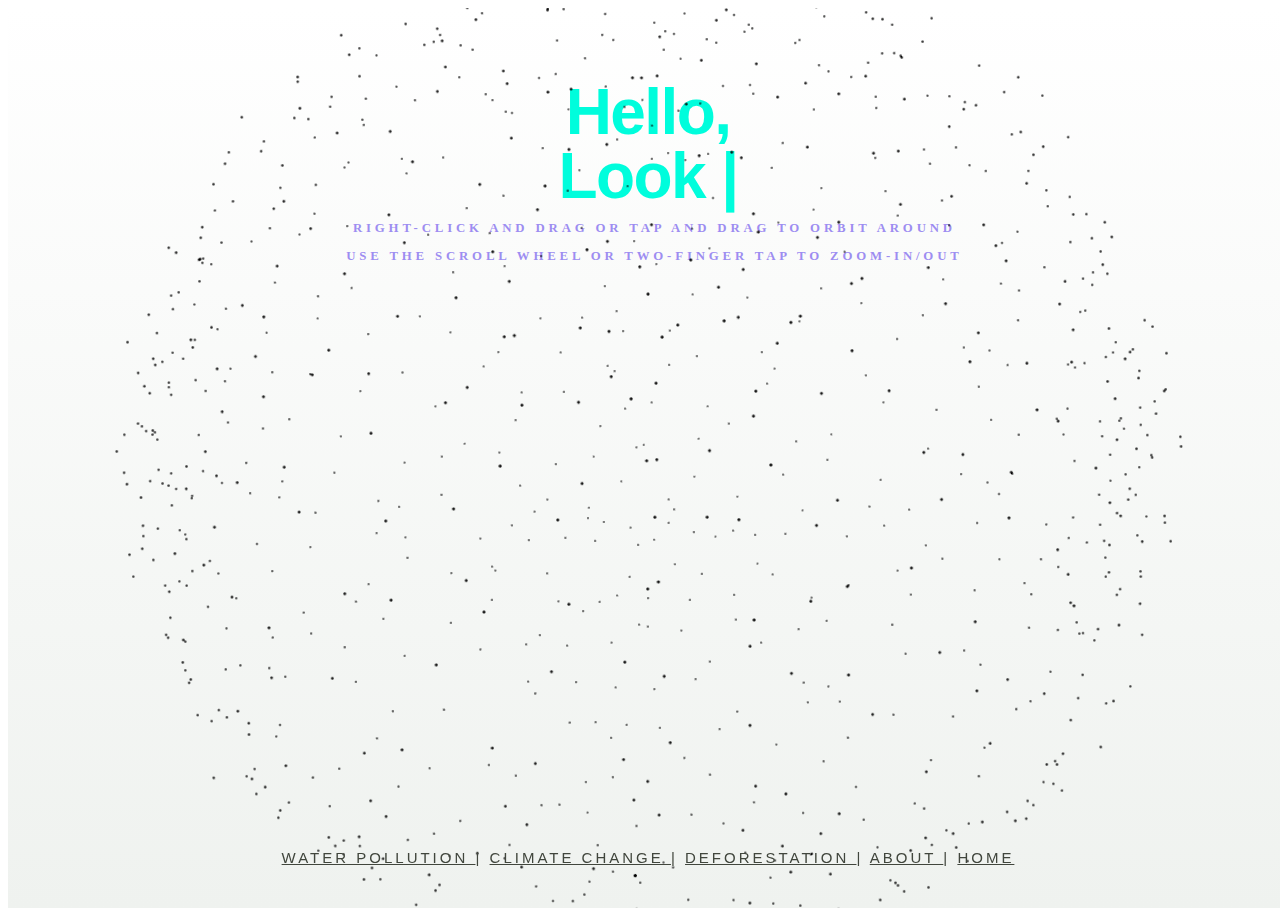
<file: index.html>
<!DOCTYPE html>
<html>
<head>
	<link rel="stylesheet" type="text/css" href="css/styles.css" />
	<script type="text/javascript" src="js/three.min.js"></script>
	<script type="text/javascript" src="js/main.js"/></script>
	<script type="text/javascript" src="js/OrbitControls.js"/></script>
	<script type="text/javascript" src="js/perlin.js"/></script>
	<script type="text/javascript" src="js/Tween.min.js"/></script>
	<title></title>
</head>
<body>
	
<div class="game-holder" id="gameHolder">
    <div class="header">
              <h1>Hello,<br>
                <span id="typed-strings">
                  <span>Look again at these dots.</span>
                  <span>That's here.</span>
                  <span>That's home.</span>
                  <span>That's us.</span>
                  <span>And we are in big trouble.</span>
                </span>
                <span id="typed"></span>
              </h1>
              <h2>Right-Click and drag or tap and drag to orbit around</h2>
              <h2>Use the scroll wheel or two-finger tap to zoom-in/out </h2>
    </div> 
    <div class="world" id="world"></div>
  


	<div id="navigation">
  <p><a href="./index_turtle.html" title=""> Water Pollution </a>  |  <a href="./index_bear.html" title=""> Climate Change </a>  |  <a href="./index_rhino.html" title=""> Deforestation </a>  |  <a href="./about.html" title=""> About </a>  |  <a href="" title=""> Home </a></p>
  </div>
</div>
<script>
  document.addEventListener("DOMContentLoaded", function (event) {
     type();
  });
</script> 

<script type="text/javascript" src="js/main.70a66962.js"></script>
 </body>
</html>
</file>
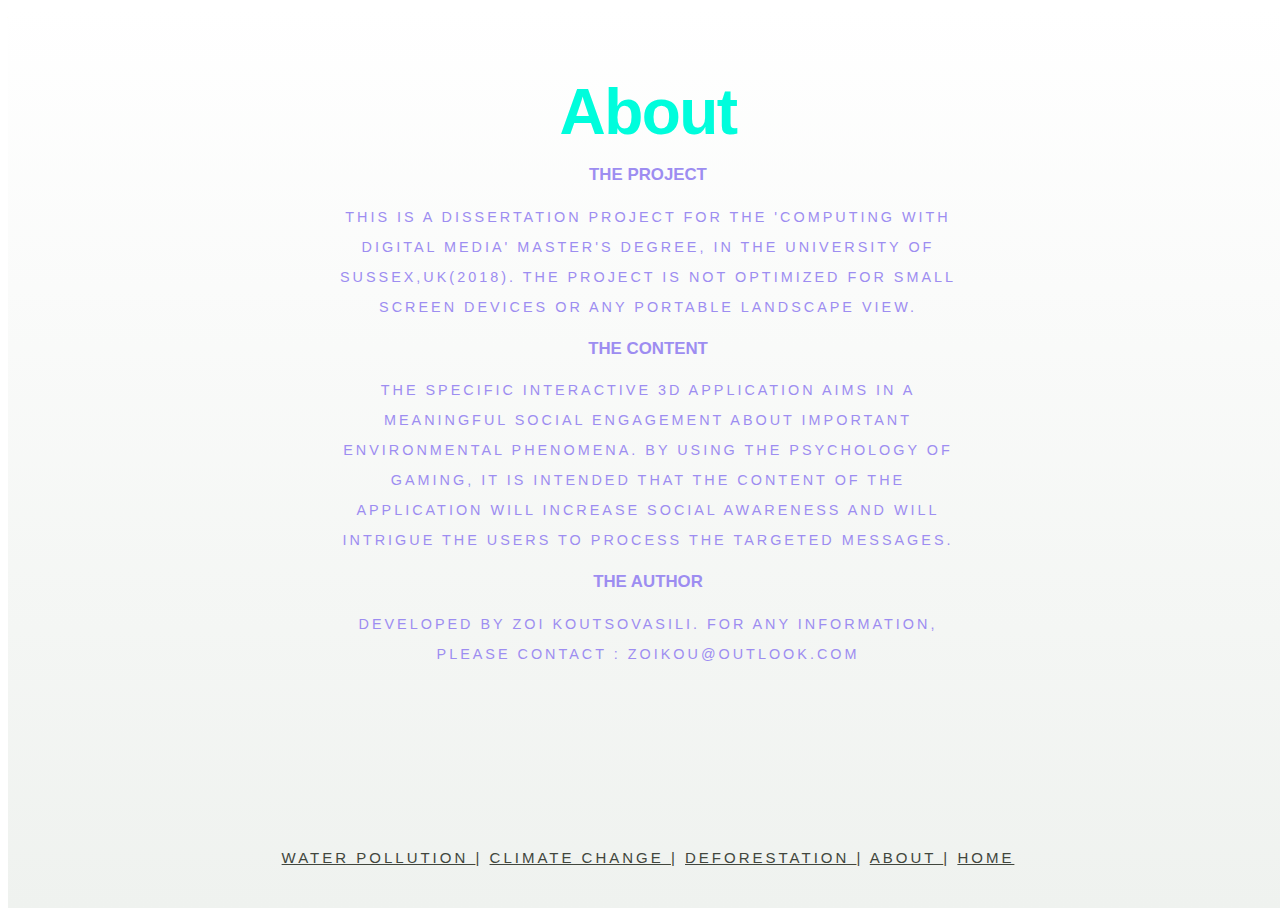
<file: about.html>
<!DOCTYPE html>
<html>
<head>
	<!-- <link href="./main.3f6952e4.css" rel="stylesheet"> -->
<!--  <link rel="stylesheet" type="text/css" href="css/bootstrap.css" />  -->
	<link rel="stylesheet" type="text/css" href="css/styles.css" />

	<title></title>
</head>
<body>
	
<div class="game-holder" id="gameHolder">
  <div class="header">
              <h1>About</h1>
  </div> 
  
  <div id="content">
  
    <h3>The project</h3>
    <p>This is a dissertation project for the 'Computing with Digital Media' Master's Degree, in the University of Sussex,UK(2018). The project is not optimized for small screen devices or any portable landscape view.</p>
    <h3>The Content</h3>
    <p>The specific interactive 3D application aims in a meaningful social engagement about important environmental phenomena. By using the psychology of gaming, it is intended that the content of the application will increase social awareness and will intrigue the users to process the targeted messages.   
    <h3>The Author</h3>
    <p>
    Developed by Zoi Koutsovasili. For any information, please contact : zoikou@outlook.com</p>
       
  </div>


	<div id="navigation">
  <p><a href="./index_turtle.html" title=""> Water Pollution </a>  |  <a href="./index_bear.html" title=""> Climate Change </a>  |  <a href="./index_rhino.html" title=""> Deforestation </a>  |  <a href="" title=""> About </a>  |  <a href="./index.html" title=""> Home </a></p>
  </div>
</div>


 --></body>
</html>
</file>
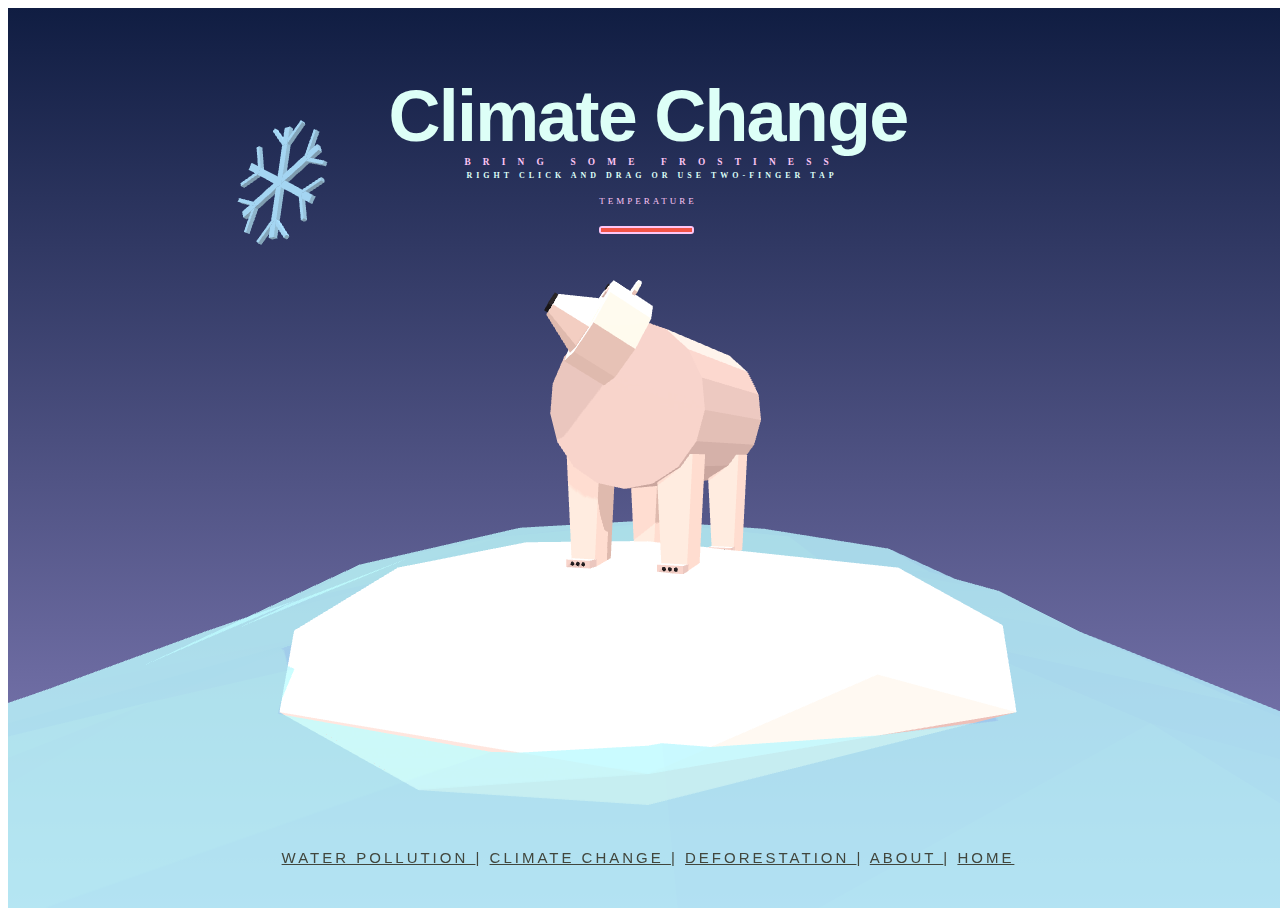
<file: index_bear.html>
<!DOCTYPE html>
<html>
<head>

	<link rel="stylesheet" type="text/css" href="css/styles_bear.css" />
	<script type="text/javascript" src="js/three.min.js"></script>
	<script type="text/javascript" src="js/main_bear.js"/></script>
	<script type="text/javascript" src="js/OrbitControls.js"/></script>
	<script type="text/javascript" src="js/perlin.js"/></script>
	<script type="text/javascript" src="js/Tween.min.js"/></script>
	<title></title>
</head>
<body>
	
<div class="bear-game-holder" id="bearGameHolder">
	<div class="header">
		<h1>Climate Change</h1>
		<h3>Bring some frostiness</h3>
		<h2>Right Click and drag or use two-finger tap</h2>
		<div class="score" id="score">
			<div class="score__content" id="energy">
				<div class="score__label">temperature</div>
				<div class="score__value score__value--energy" id="energyValue">
					<div class="temperature-bar" id="temperatureBar"></div>
				</div>
			</div>
		</div>
	</div>
	<div class="world" id="world"></div>
	<div class="message message--nowOrNever" id="nowOrNeverMessage"><br/>The effects of climate change in the Arctic include<br/>rising air and water temperatures,<br/> loss of sea ice,and melting of the Greenland ice sheet.<br/><span class="source">-The New York Times (2012)-</span></div>
	
	<div id="navigation">
     <p><a href="./index_turtle.html" title=""> Water Pollution </a>  |  <a href="" title=""> Climate Change </a>  |  <a href="./index_rhino.html" title=""> Deforestation </a>  |  <a href="./about.html" title=""> About </a>  |  <a href="./index.html" title=""> Home </a></p>
  </div>
</div>

</body>
</html>
</file>
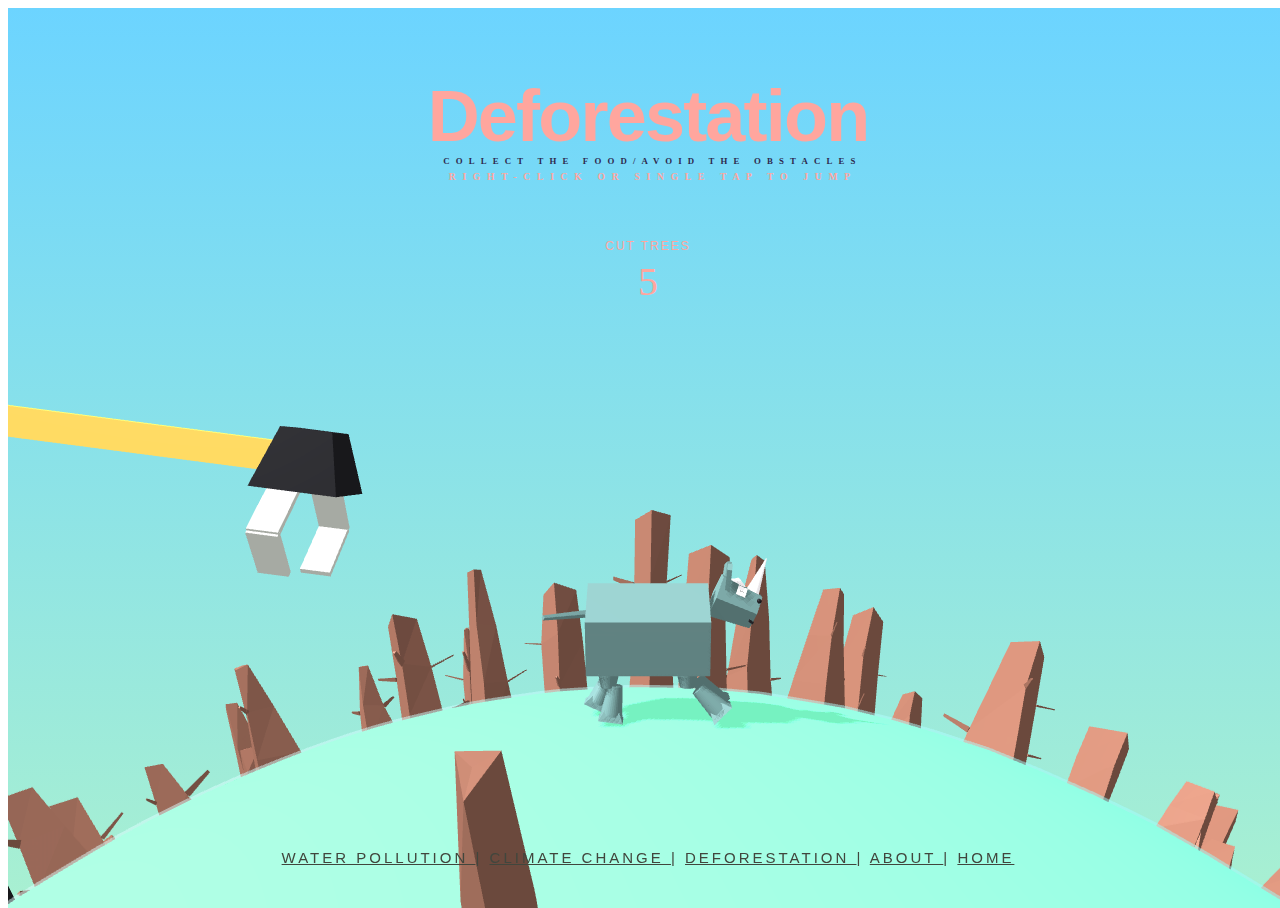
<file: index_rhino.html>
<!DOCTYPE html>
<html>
<head>
	
	<link rel="stylesheet" type="text/css" href="css/styles_rhino.css" />
	<script type="text/javascript" src="js/three.min.js"></script>
	<script type="text/javascript" src="js/main_rhino.js"/></script>
	<script type="text/javascript" src="js/OrbitControls.js"/></script>
	<script type="text/javascript" src="js/perlin.js"/></script>
	<script type="text/javascript" src="js/TweenMax.min.js"/></script>
	<title></title>
	
</head>
<body>
<header>
  
 </header>
<div class="rhino-game-holder" id="rhinoGameHolder">
	
	<div class="header">
		<h1>Deforestation</h1>
		<h3>Collect the food/avoid the obstacles</h3>
		<h2>right-click or single tap to jump</h2>
		<div class="score" id="score">
			 <div class="score__content" id="energy">
				<div id="time">
                <div class="label">cut trees</div>
                <div id="timeValue">000</div>
              </div>
			</div>
		</div>
	</div>
	<div class="world" id="world"></div>
	<div class="message message--startToCare" id="startToCareMessage"><br/>Deforestation causes extinction,<br/>changes to climatic conditions, desertification,<br/> and displacement of populations.<br/><span class="source">-Sahney, S.; Benton, M.J. & Falcon-Lang, H.J. (2010)-</span></div>
	<div id="navigation">
      <p><a href="./index_turtle.html" title=""> Water Pollution </a>  |  <a href="./index_bear.html" title=""> Climate Change </a>  |  <a href="" title=""> Deforestation </a>  |  <a href="./about.html" title=""> About </a>  |  <a href="./index.html" title=""> Home </a></p>
  </div>
</div>

</body>
</html>
</file>
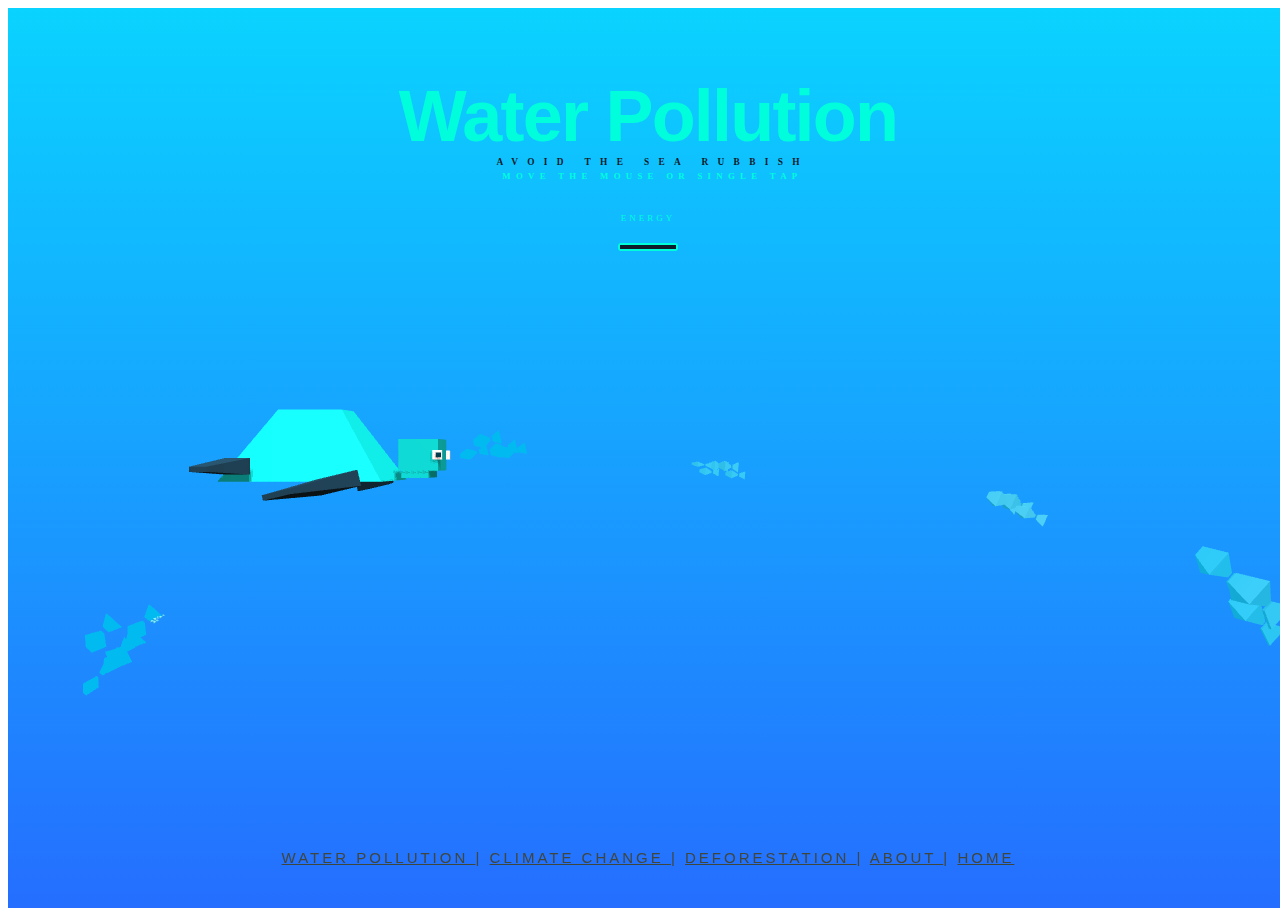
<file: index_turtle.html>
<!DOCTYPE html>
<html>
<head>
	
	<link rel="stylesheet" type="text/css" href="css/styles_turtle.css" />
	<script type="text/javascript" src="js/three.min.js"></script>
	<script type="text/javascript" src="js/main_turtle.js"/></script>
	<script type="text/javascript" src="js/OrbitControls.js"/></script>
	<script type="text/javascript" src="js/perlin.js"/></script>
	<script type="text/javascript" src="js/Tween.min.js"/></script>
	<title></title>
</head>
<body>
	
<div class="turtle-game-holder" id="turtleGameHolder">
	<div class="header">
		<h1>Water Pollution</h1>
		<h3>Avoid the sea rubbish</h3>
		<h2>Move the mouse or single tap</h2>
		<div class="score" id="score">
			<div class="score__content" id="energy">
				<div class="score__label">energy</div>
				<div class="score__value score__value--energy" id="energyValue">
					<div class="energy-bar" id="energyBar"></div>
				</div>
			</div>
		</div>
	</div>
	<div class="world" id="world"></div>
	<div class="message message--replay" id="replayMessage"><br/>Water pollution is the leading worldwide <br/>cause of death and disease,<br/>due to water-borne diseases.<br/><span class="source">-West, Larry (2006)-</span></div>
	<div id="navigation">
    <p><a href="" title=""> Water Pollution </a>  |  <a href="./index_bear.html" title=""> Climate Change </a>  |  <a href="./index_rhino.html" title=""> Deforestation </a>  |  <a href="./about.html" title=""> About </a>  |  <a href="./index.html" title=""> Home </a></p>
  </div>
</div>

</body>
</html>
</file>
<file: css/styles.css>
.game-holder {
	position: absolute;
	width: 100%;
	height: 100%;
	background: -webkit-linear-gradient(#FFFFFF, #EFF2EF);
	background: linear-gradient(#FFFFFF, #EFF2EF);
	
}

.world {
	position: absolute;
	width: 100%;
	height: 100%;
	overflow: hidden;
}

.header {
	position: absolute;
	top: 8vh;
	left: 0;
	width: 100%;
	text-align: center;
	pointer-events: none;
}
.header h1 {
	font-family: 'Federo', sans-serif;
	font-size: 4em;
	line-height: 1;
	margin: 0;
	letter-spacing: -0.025em;
	color: #00FDDC;
}
.header h2 {
  font-size: .8em;
  margin: 1em 0;
  white-space: nowrap;
  text-indent: 1em;
  letter-spacing: .3em;
  text-transform: uppercase;
  color: #9D8DF1;
}

#navigation{
  position:absolute;
  width:100%;
  margin: auto;
  bottom:0;
  margin-bottom:20px;
  font-family:'Federo', sans-serif;
  color:#41463D;
  font-size:15px;
  letter-spacing:3px;
  text-transform: uppercase;
  text-align : center;
  user-select: none;  
}
#navigation a {
  color:#41463D;
  
}

#navigation a:hover {
  color:#9D8DF1;
}

#content{
  position:absolute;
  width:50%;
  height: 50%;
  top:10%;
  left: 25%;
  bottom: 30%;
  margin: auto;
  margin-top:50px;
  font-family:'Federo', sans-serif;
  color:#9D8DF1;
  font-size:.9em;
  text-transform: uppercase;
  text-align : center;


  
}

p {
    font-weight: 300;  
    line-height: 30px;
    letter-spacing : 3px;
}

p {
    margin: 0 0 15px
}
</file>
<file: css/styles_bear.css>
.bear-game-holder {
	position: absolute;
	width: 100%;
	height: 100%;
	background: -webkit-linear-gradient(#101D42, #8B85C1);
	background: linear-gradient(#101D42, #8B85C1);
}


.world {
	position: absolute;
	width: 100%;
	height: 100%;
	overflow: hidden;
}

.header {
	position: absolute;
	top: 8vh;
	left: 0;
	width: 100%;
	text-align: center;
	pointer-events: none;
}

.header h1 {
	font-family: 'Federo', sans-serif;
	font-size: 4.5em;
	line-height: 1;
	margin: 0;
	letter-spacing: -0.025em;
	color: #DDFFF7;
}

.header h3 {
	font-size: 0.585em;
	margin: .5em 0;
	white-space: nowrap;
	text-indent: 1em;
	letter-spacing: 1.3em;
	text-transform: uppercase;
	color: #FDC5F5;
}
.header h2 {
	font-size: 0.5em;
	margin: 0.25em 0;
	white-space: nowrap;
	text-indent: 1em;
	letter-spacing: .5em;
	text-transform: uppercase;
	color: #DDFFF7;
}

.score {
	width: 100%;
	margin: 1em 0 0;
	text-align: center;
	white-space: nowrap;
}

.score__content {
	position: relative;
	display: inline-block;
	padding: 0 1em;
	vertical-align: top;
}

.score__label {
	font-size: 9px;
	position: relative;
	margin: 0 0 0.5em 0;
	text-align: center;
	letter-spacing: 3px;
	text-transform: uppercase;
	color: #FDC5F5;
}

.score__value {
	font-family: 'Federo', sans-serif;
	font-weight: bold;
	color: #FDC5F5;
	text-align: center;
}

.score__value--energy {
	position: relative;
	width: 95px;
	height: 8px;
	margin-top: 20px;
	border-radius: 3px;
	background-color: #FDC5F5;
}

.temperature-bar {
	position: absolute;
	top: 0;
	right: 0;
	bottom: 0;
	left: 0;
	margin: 2px;
	background-color: #0D1B2A;
	-webkit-animation-name: none;
	animation-name: none;
	-webkit-animation-duration: 150ms;
	animation-duration: 150ms;
	-webkit-animation-iteration-count: infinite;
	animation-iteration-count: infinite;
}

.message {
	font-weight: bold;
	position: absolute;
	left: 0;
	width: 100%;
	text-align: center;
	text-transform: uppercase;
	pointer-events: none;
}

.message--nowOrNever {
	font-size: 12px;
	font-family: 'Federo', sans-serif;
	bottom: 50vh;
	display: none;
	text-indent: 0.5em;
	line-height: 30px;
	letter-spacing: 0.5em;
	color: #DDFFF7;
}
.source {
  color:#FDC5F5;
  font-size:9px;
}

#navigation{
  position:absolute;
  width:100%;
  margin: auto;
  bottom:0;
  margin-bottom:20px;
  font-family:'Federo', sans-serif;
  color:#41463D;
  font-size:15px;
  letter-spacing:3px;
  text-transform: uppercase;
  text-align : center;
  user-select: none;  
}
#navigation a {
  color:#41463D;
  
}

#navigation a:hover {
  color:#9D8DF1;
}


p {
    font-weight: 300;
    line-height: 30px
}

p {
    margin: 0 0 15px
}
</file>
<file: css/styles_rhino.css>
.rhino-game-holder {
	position: absolute;
	width: 100%;
	height: 100%;
	background: -webkit-linear-gradient(#6CD4FF, #A9F0D1);
	background: linear-gradient(#6CD4FF, #A9F0D1);
}

.world {
	position: absolute;
	width: 100%;
	height: 100%;
	overflow: hidden;
}

.header {
	position: absolute;
	top: 8vh;
	left: 0;
	width: 100%;
	text-align: center;
	pointer-events: none;
}

.header h1 {
	font-family: 'Federo', sans-serif;
	font-size: 4.5em;
	line-height: 1;
	margin: 0;
	letter-spacing: -0.025em;
	color: #FFA69E;
}

.header h3 {
	font-size: 0.55em;
	margin: 0.5em 0;
	white-space: nowrap;
	text-indent: 1em;
	letter-spacing: .7em;
	text-transform: uppercase;
	color: #2E294E;
}
.header h2 {
	font-size: 0.6em;
	margin: 0.25em 0;
	white-space: nowrap;
	text-indent: 1em;
	letter-spacing: .7em;
	text-transform: uppercase;
	color: #FFA69E;
}

.score {
	width: 100%;
	margin: 2em 0 0;
	text-align: center;
	white-space: nowrap;
}

.score__content {
	position: relative;
	display: inline-block;
	padding: 0 1em;
	vertical-align: top;
}



.message {
	font-weight: bold;
	position: absolute;
	left: 0;
	width: 100%;
	text-align: center;
	text-transform: uppercase;
	pointer-events: none;
}

.message--startToCare {
	font-size: 12px;
	font-family: 'Federo', sans-serif;
	bottom: 50vh;
	display: none;
	text-indent: 0.5em;
	line-height: 30px;
	letter-spacing: 0.5em;
	color:#2E294E;
}

.source {
  color:#FFA69E;
  font-size:9px;
}

#time{
  position:absolute;
  left:50%;
  top:25px;
  transform:translate(-50%,0%);
  user-select: none;  
}

.label{
  position:relative;
  font-family:'Federo', sans-serif;
  text-transform:uppercase;
  color:#FFA69E;
  font-size:12px;
  letter-spacing:2px;
  text-align:center;
  margin-bottom:5px;
}


#timeValue{
  position:relative;
  text-transform:uppercase;
  color:#FFA69E;//dc5f45;
  font-size:40px;
  font-family:'Voltaire';
  text-align:center;
}

#navigation{
  position:absolute;
  width:100%;
  margin: auto;
  bottom:0;
  margin-bottom:20px;
  font-family:'Federo', sans-serif;
  color:#41463D;
  font-size:15px;
  letter-spacing:3px;
  text-transform: uppercase;
  text-align : center;
  user-select: none;  
}
#navigation a {
  color:#41463D;
  
}

#navigation a:hover {
  color:#9D8DF1;
}

p {
    font-weight: 300;    
    line-height: 30px
}

p {
    margin: 0 0 15px
}
</file>
<file: css/styles_turtle.css>
.turtle-game-holder {
	position: absolute;
	width: 100%;
	height: 100%;
	background: -webkit-linear-gradient(#0AD3FF, #256EFF);
	background: linear-gradient(#0AD3FF	, #256EFF);
}

.world {
	position: absolute;
	width: 100%;
	height: 100%;
	overflow: hidden;
}

.header {
	position: absolute;
	top: 8vh;
	left: 0;
	width: 100%;
	text-align: center;
	pointer-events: none;
}

.header h1 {
	font-family: 'Federo', sans-serif;
	font-size: 4.5em;
	line-height: 1;
	margin: 0;
	letter-spacing: -0.025em;
	color: #00FDDC;
}

.header h3 {
	font-size: 0.585em;
	margin: 0.5em 0;
	white-space: nowrap;
	text-indent: 1em;
	letter-spacing: 1em;
	text-transform: uppercase;
	color: #0D1B2A;
}
.header h2 {
	font-size: 0.55em;
	margin: 0.25em 0;
	white-space: nowrap;
	text-indent: 1em;
	letter-spacing: .6em;
	text-transform: uppercase;
	color: #00FDDC;
}

.score {
	width: 100%;
	margin: 2em 0 0;
	text-align: center;
	white-space: nowrap;
}

.score__content {
	position: relative;
	display: inline-block;
	padding: 0 1em;
	vertical-align: top;
}

.score__label {
	font-size: 9px;
	position: relative;
	margin: 0 0 0.5em 0;
	text-align: center;
	letter-spacing: 3px;
	text-transform: uppercase;
	color: #00FDDC;
}

.score__value {
	font-family: 'Federo', sans-serif;
	font-weight: bold;
	color: #00FDDC;
}

.score__value--energy {
	position: relative;
	width: 60px;
	height: 8px;
	margin-top: 20px;
	border-radius: 3px;
	background-color: #00FDDC;
}

.energy-bar {
	position: absolute;
	top: 0;
	right: 0;
	bottom: 0;
	left: 0;
	margin: 2px;
	background-color: #0D1B2A;
	-webkit-animation-name: none;
	animation-name: none;
	-webkit-animation-duration: 150ms;
	animation-duration: 150ms;
	-webkit-animation-iteration-count: infinite;
	animation-iteration-count: infinite;
}

.message {
	font-weight: bold;
	position: absolute;
	left: 0;
	width: 100%;
	text-align: center;
	text-transform: uppercase;
	pointer-events: none;
}

.message--replay {
	font-size: 12px;
	font-family: 'Federo', sans-serif;
	bottom: 50vh;
	display: none;
	text-indent: 0.5em;
	line-height: 30px;
	letter-spacing: 0.5em;
	color: #00FDDC;
}
.source {
  color:#0D1B2A;
  font-size:9px;
}

#navigation{
  position:absolute;
  width:100%;
  margin: auto;
  bottom:0;
  margin-bottom:20px;
  font-family:'Federo', sans-serif;
  color:#41463D;
  font-size:15px;
  letter-spacing:3px;
  text-transform: uppercase;
  text-align : center;
  user-select: none;  
}
#navigation a {
  color:#41463D;
  
}

#navigation a:hover {
  color:#9D8DF1;
}

p {
    font-weight: 300;   
    line-height: 30px
}

p {
    margin: 0 0 15px
}
</file>
